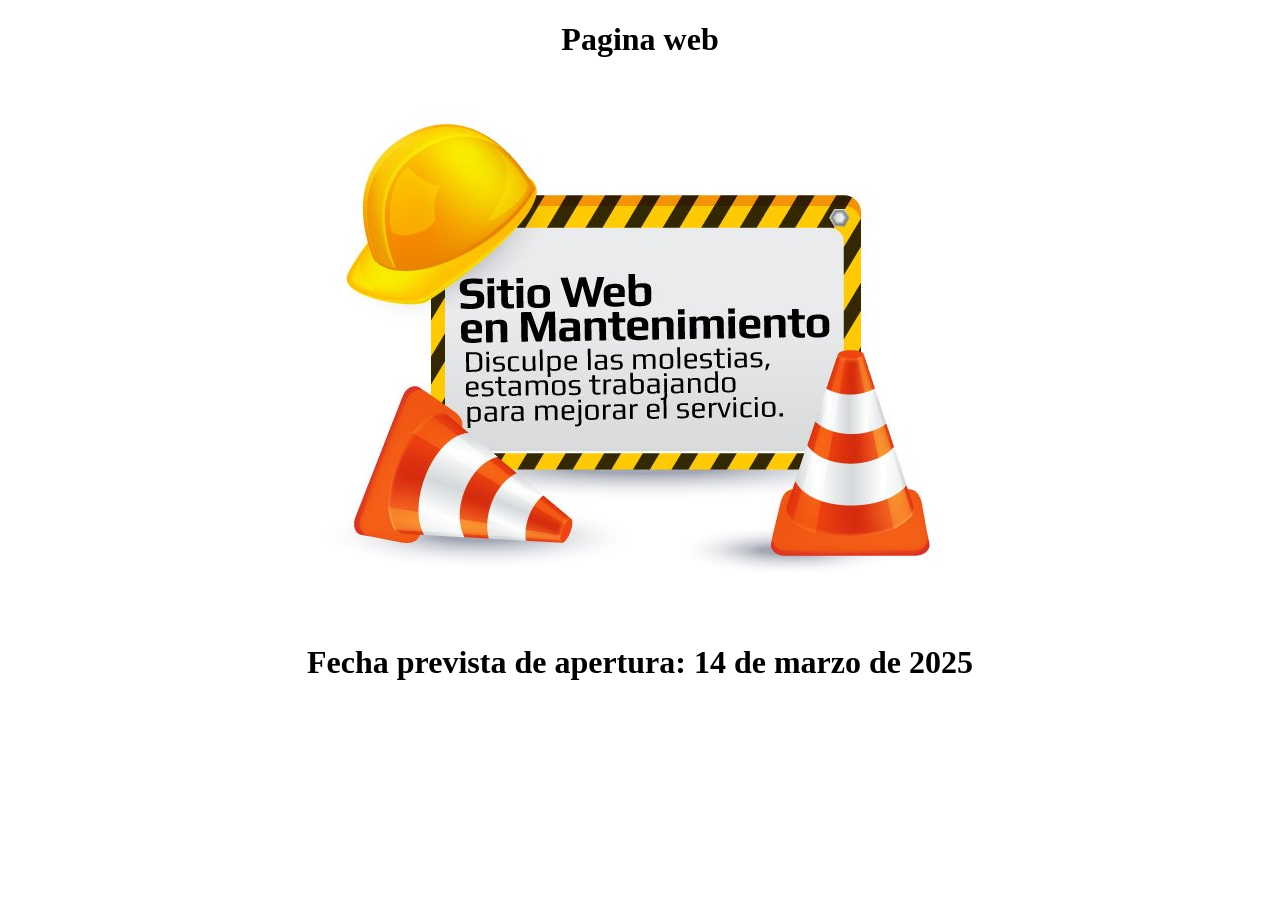
<file: index.html>
<!DOCTYPE HTML>
<html>	
	<head>
<link rel="stylesheet" href="ejemplo.css">
		<title>Página en Mantenimiento</title>	
	</head>
	
	<body>
		<header>
			<h1 style="text-align: center;">Pagina web</h1>
			<p style="text-align: center">
				<img src="otro.jpg" alt="TEXTO QUE APARECE SI NO CARGA LA IMAGEN" />
			</p>
			<h1 style="text-align: center;">Fecha prevista de apertura: 14 de marzo de 2025</h1>
	</body>
</html>
</file>
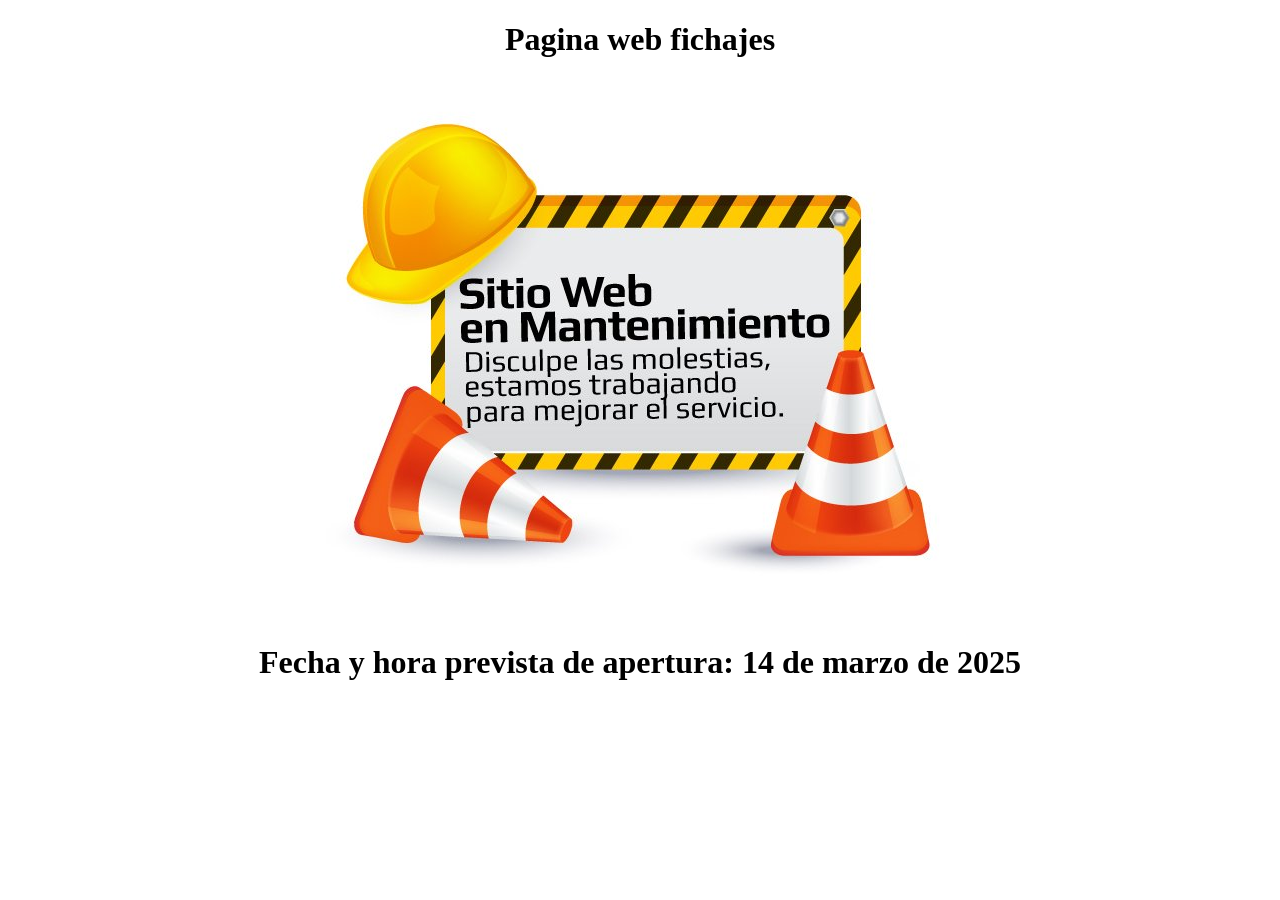
<file: fueradeservicio.html>
<!DOCTYPE HTML>
<html>	
	<head>
<link rel="stylesheet" href="ejemplo.css">
		<title>Página en Mantenimiento</title>	
	</head>
	
	<body>
		<header>
			<h1 style="text-align: center;">Pagina web fichajes</h1>
			<p style="text-align: center">
				<img src="otro.jpg" alt="TEXTO QUE APARECE SI NO CARGA LA IMAGEN" />
			</p>
			<h1 style="text-align: center;">Fecha y hora prevista de apertura: 14 de marzo de 2025</h1>
	</body>
</html>
</file>
<file: ejemplo.css>
img{
width:"650"; 
height:"539"}
</file>
